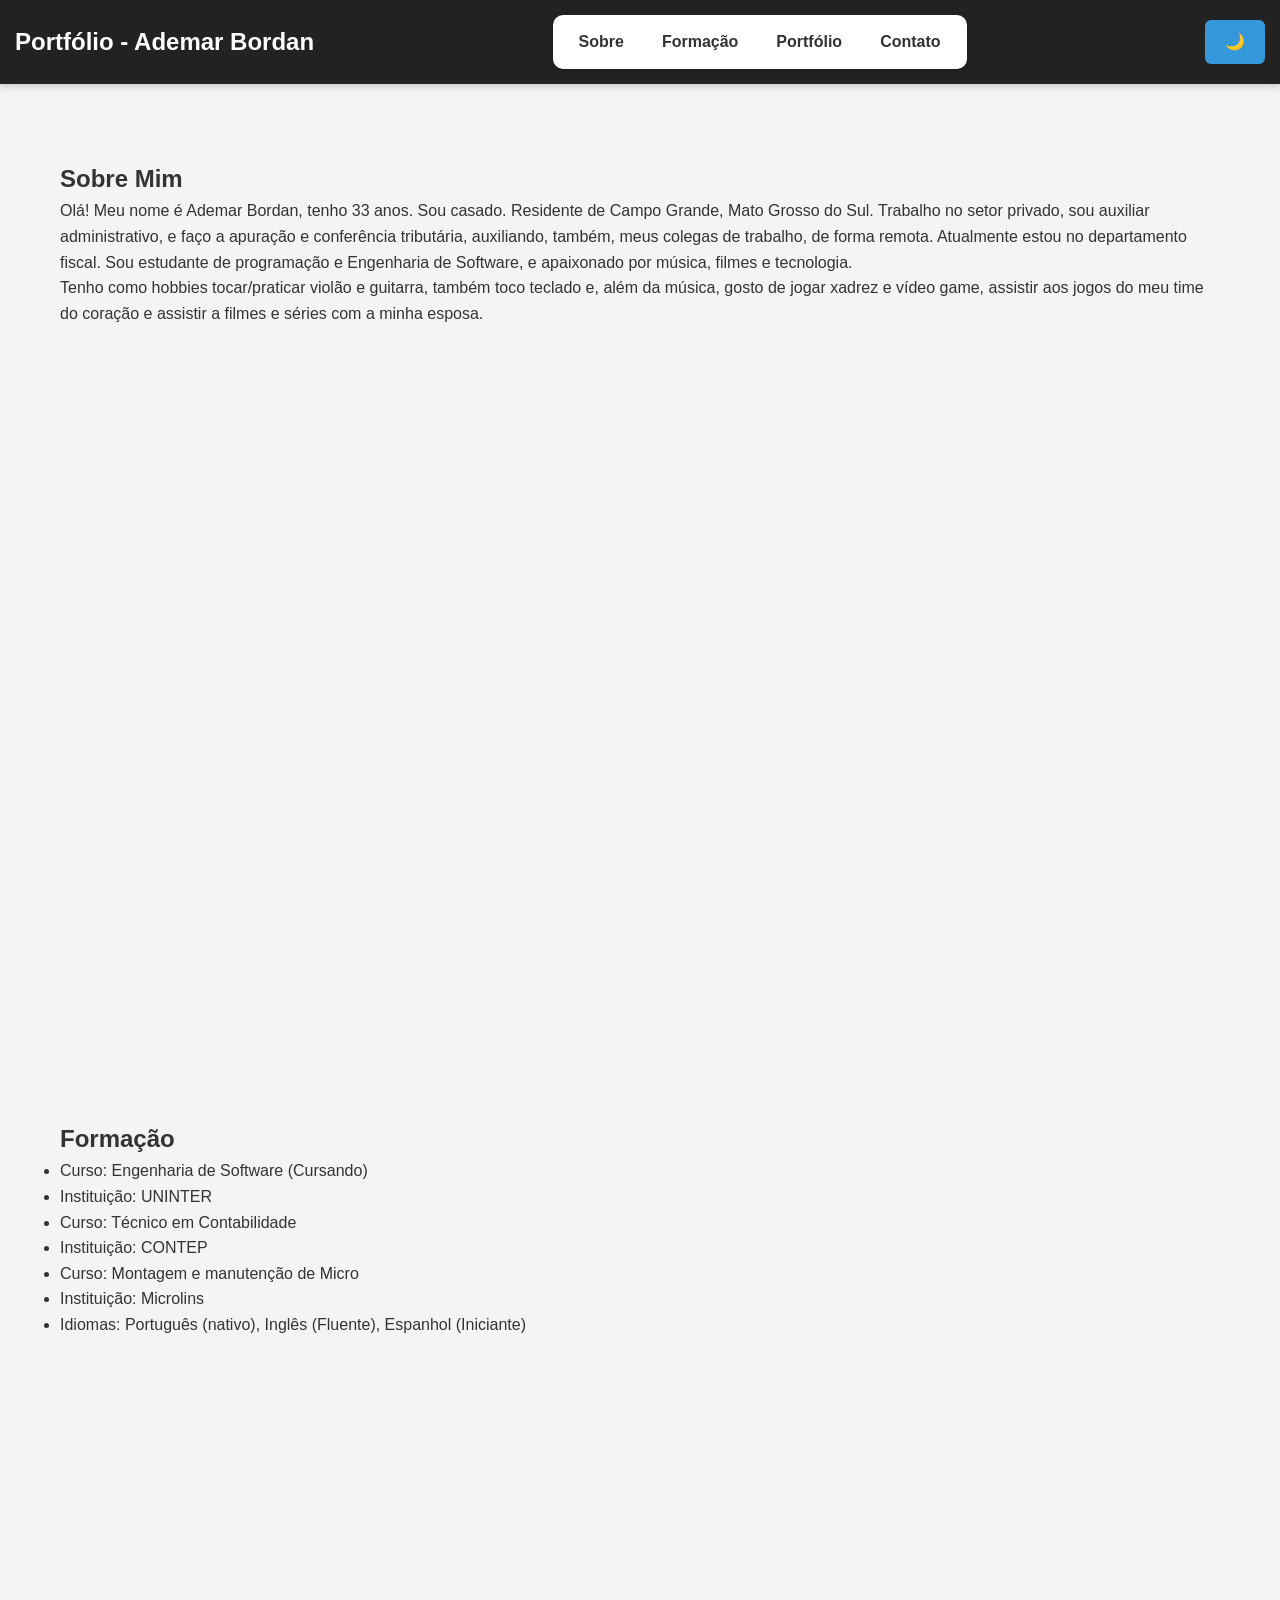
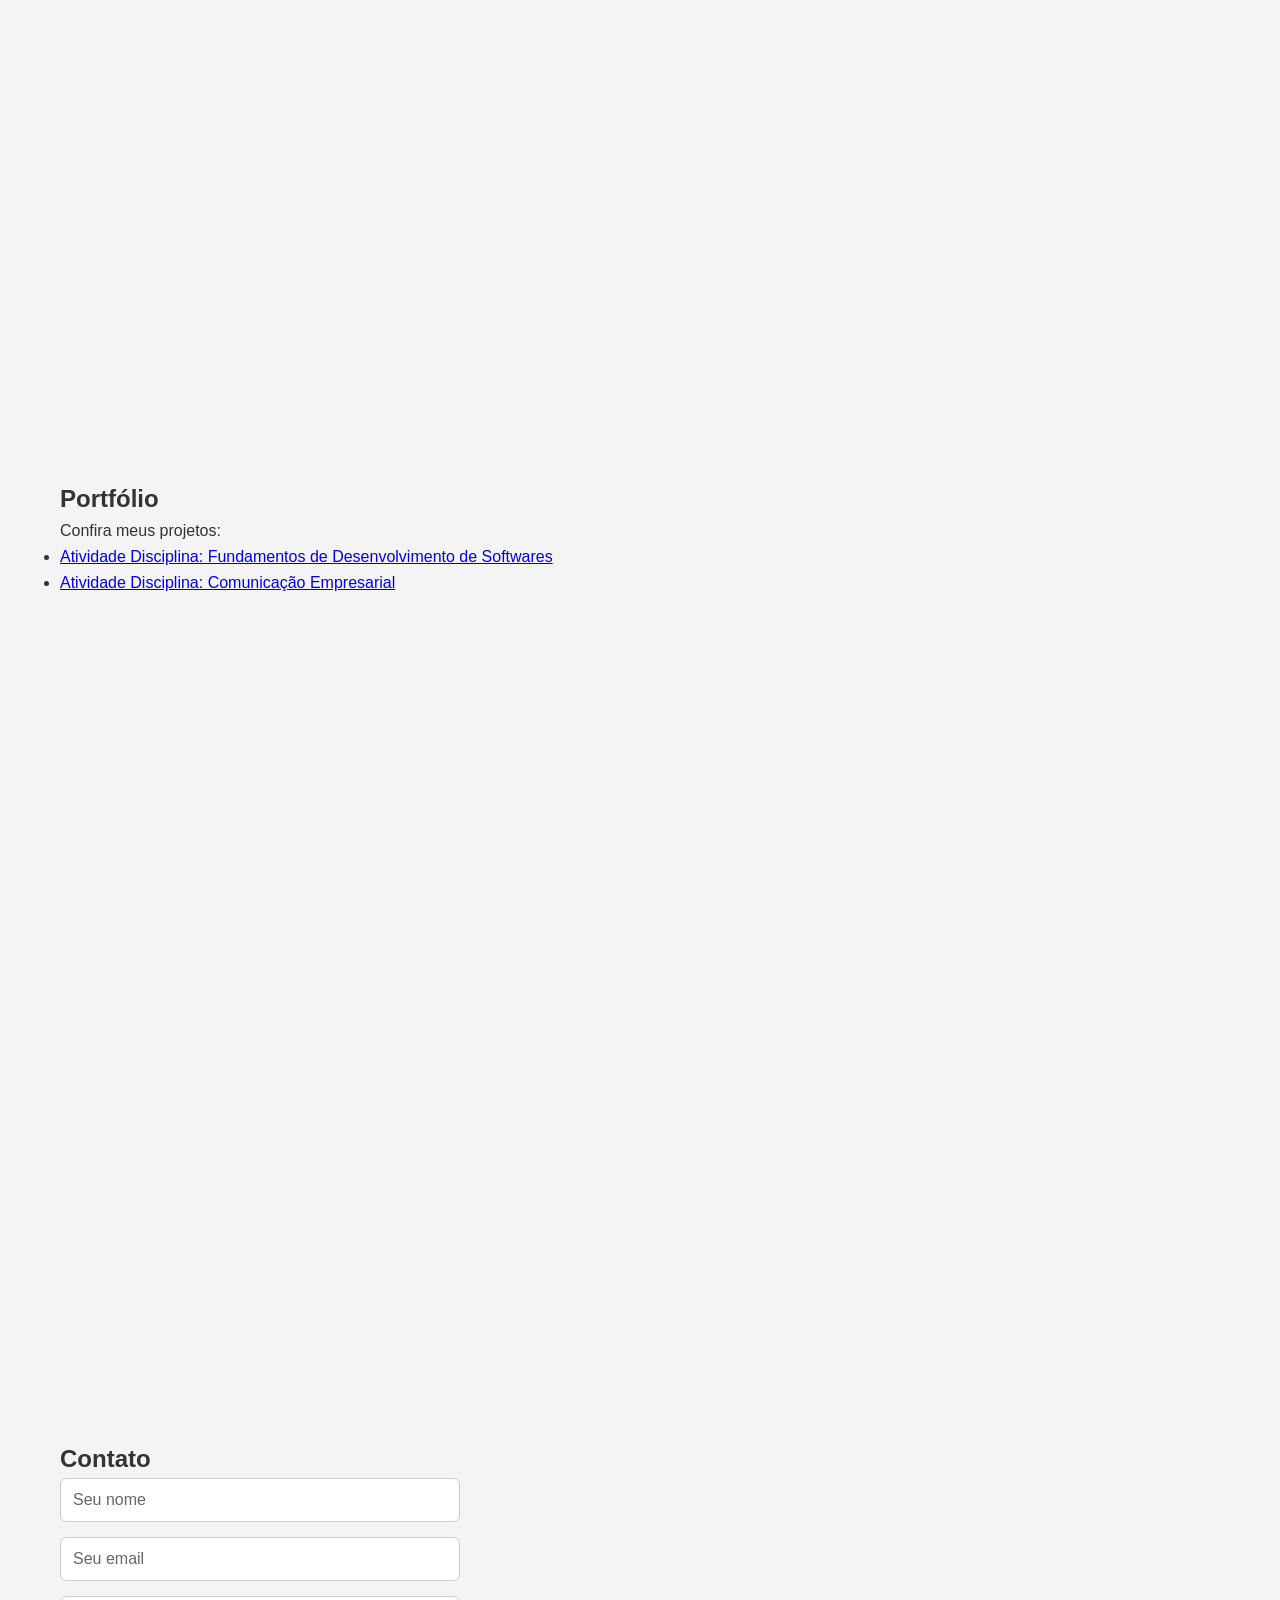
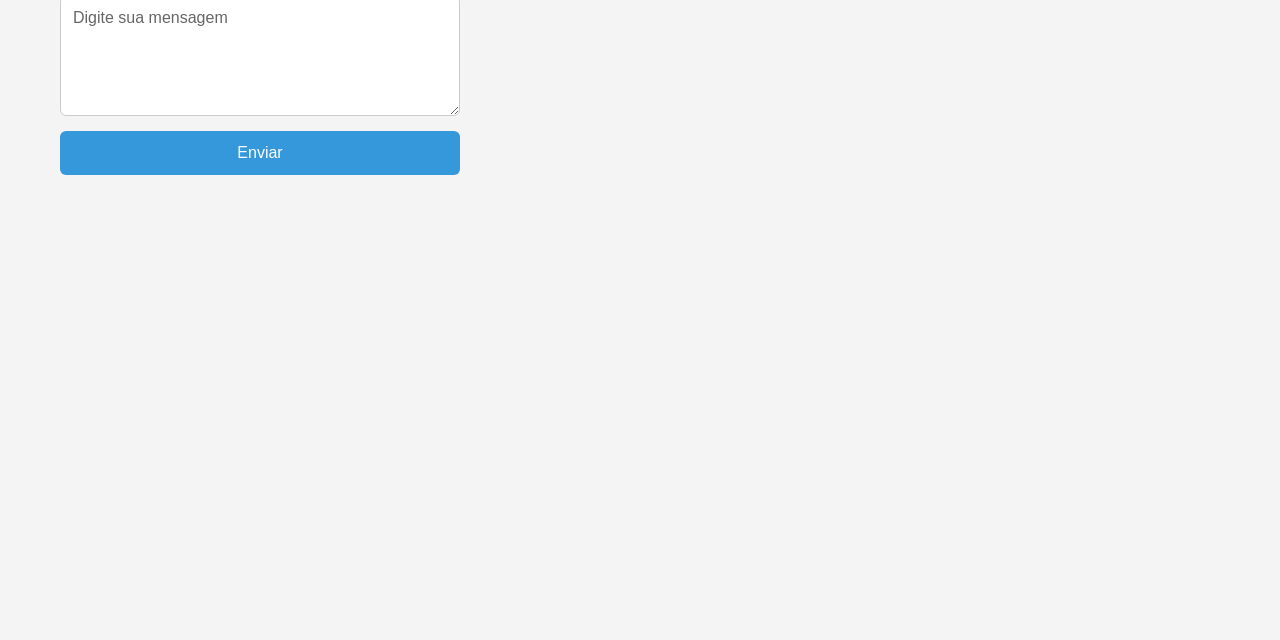
<file: index.html>
<!DOCTYPE html>
<html lang="pt-BR">
<head>
    <meta charset="UTF-8">
    <meta name="viewport" content="width=device-width, initial-scale=1.0">
    <title>Portfólio - Ademar Bordan</title>
    <link rel="stylesheet" href="style.css">
</head>
<body>

    <!-- MENU -->
    <header>
        <nav>
            <h2>Portfólio - Ademar Bordan</h2>

            <!-- BOTÃO MENU MOBILE -->
            <button id="menuBtn">☰</button>

            <ul id="menu">
                <li><a href="#sobre">Sobre</a></li>
                <li><a href="#formacao">Formação</a></li>
                <li><a href="#portfolio">Portfólio</a></li>
                <li><a href="#contato">Contato</a></li>
            </ul>

            <!-- Botão tema -->
            <button id="temaBtn">🌙</button>
        </nav>
    </header>

    <!-- SOBRE -->
    <section id="sobre">
        <h1>Sobre Mim</h1>
        <p>
            Olá! Meu nome é Ademar Bordan, tenho 33 anos. Sou casado. Residente de Campo Grande, Mato Grosso do Sul. 
            Trabalho no setor privado, sou auxiliar administrativo, e faço a apuração e conferência tributária, auxiliando, também, meus colegas de trabalho, de forma remota. Atualmente estou no departamento fiscal. 
            Sou estudante de programação e Engenharia de Software, e apaixonado por música, filmes e tecnologia.
        </p>

        <p>
            Tenho como hobbies tocar/praticar violão e guitarra, também toco teclado e, além da música, gosto de jogar xadrez e vídeo game, assistir aos jogos do meu time do coração e assistir a filmes e séries com a minha esposa.
        </p>
    </section>

    <!-- FORMAÇÃO -->
    <section id="formacao">
        <h1>Formação</h1>
        <ul>
            <li>Curso: Engenharia de Software (Cursando)</li>
            <li>Instituição: UNINTER</li>
            <li>Curso: Técnico em Contabilidade</li>
            <li>Instituição: CONTEP</li>
            <li>Curso: Montagem e manutenção de Micro</li>
            <li>Instituição: Microlins</li>            
            <li>Idiomas: Português (nativo), Inglês (Fluente), Espanhol (Iniciante)</li>
        </ul>
    </section>

    <!-- PORTFÓLIO -->
    <section id="portfolio">
        <h1>Portfólio</h1>
        <p>Confira meus projetos:</p>
        <ul>
            <li><a href="https://junior-bordan.github.io/Personal-page/">Atividade Disciplina: Fundamentos de Desenvolvimento de Softwares</a></li>
            <li><a href="https://drive.google.com/file/d/1W1UHmdPwgsSzLCTxCpLdv7VsHIP85biU/view">Atividade Disciplina: Comunicação Empresarial</a></li>
        </ul>
    </section>

    <!-- CONTATO -->
    <section id="contato">
        <h1>Contato</h1>

        <form id="formContato">
            <input type="text" id="nome" placeholder="Seu nome">
            <input type="email" id="email" placeholder="Seu email">
            <textarea id="mensagem" placeholder="Digite sua mensagem"></textarea>
            <button type="submit">Enviar</button>
        </form>

        <p id="msg"></p>
    </section>

    <!-- SCRIPT -->
    <script src="script.js" defer></script>

</body>
</html>
</file>
<file: style.css>
/* ========================================
   CSS VARIABLES (THEME SYSTEM)
   ======================================== */
:root {
    --primary-color: #3498db;
    --primary-dark: #0097a7;

    --bg-color: #f4f4f4;
    --bg-secondary: #ffffff;
    --bg-tertiary: #e0e0e0;

    --text-color: #333;
    --text-gray: #666;

    --header-bg: #222;
    --border-color: #ccc;

    /* NOVO (menu profissional) */
    --nav-bg: #ffffff;
    --nav-text: #333;

    --transition: 0.3s;
    --border-radius: 6px;
    --touch-target: 44px;
}

/* 🌙 DARK MODE */
html[data-theme="dark"] {
    --primary-color: #1abc9c;

    --bg-color: #121212;
    --bg-secondary: #1a1a1a;
    --bg-tertiary: #2a2a2a;

    --text-color: #ffffff;
    --text-gray: #bbbbbb;

    --header-bg: #1a1a1a;
    --border-color: #333;

    /* NOVO (menu dark) */
    --nav-bg: #2a2a2a;
    --nav-text: #ffffff;
}

/* ========================================
   RESET & BASE STYLES
   ======================================== */
* {
    margin: 0;
    padding: 0;
    box-sizing: border-box;
}

html {
    scroll-behavior: smooth;
}

body {
    font-family: Arial, sans-serif;
    background: var(--bg-color);
    color: var(--text-color);
    line-height: 1.6;
    transition: background var(--transition), color var(--transition);
}

/* ========================================
   HEADER & NAVIGATION
   ======================================== */
header {
    background: var(--header-bg);
    color: white;
    padding: 15px;
    position: fixed;
    width: 100%;
    top: 0;
    z-index: 1000;
    box-shadow: 0 2px 8px rgba(0, 0, 0, 0.2);
}

nav {
    display: flex;
    justify-content: space-between;
    align-items: center;
}

/* MENU PROFISSIONAL */
nav ul {
    display: flex;
    list-style: none;
    background: var(--nav-bg);
    padding: 6px 12px;
    border-radius: 10px;
    gap: 10px;
    box-shadow: 0 2px 8px rgba(0, 0, 0, 0.15);
}

nav ul li {
    margin: 0;
}

/* LINKS COMO BOTÕES */
nav a {
    color: var(--nav-text);
    text-decoration: none;
    font-weight: 600;
    padding: 8px 14px;
    border-radius: 6px;
    transition: all var(--transition);
    display: block;
}

/* HOVER MODERNO */
nav a:hover {
    background: var(--primary-color);
    color: white;
    transform: translateY(-1px);
}

/* FOCO ACESSÍVEL */
nav a:focus,
nav a:focus-visible {
    outline: 2px solid var(--primary-color);
    outline-offset: 2px;
}

/* ========================================
   NAVIGATION BUTTONS
   ======================================== */
.nav-buttons {
    display: flex;
    gap: 10px;
}

.nav-buttons button {
    padding: 8px 16px;
    cursor: pointer;
    min-height: var(--touch-target);
    min-width: var(--touch-target);
}

/* ========================================
   SECTIONS
   ======================================== */
section {
    padding: 100px 20px;
    min-height: 100vh;
    max-width: 1200px;
    margin: 0 auto;
    margin-top: 60px;
}

section:first-of-type {
    margin-top: 60px;
}

/* ========================================
   FORMS & INPUTS
   ======================================== */
form {
    display: flex;
    flex-direction: column;
    max-width: 400px;
    gap: 15px;
}

input,
textarea {
    margin: 0;
    padding: 12px;
    border: 1px solid var(--border-color);
    border-radius: var(--border-radius);
    font-family: inherit;
    font-size: 16px;
    transition: border-color var(--transition), box-shadow var(--transition);
    min-height: var(--touch-target);
    background: var(--bg-secondary);
    color: var(--text-color);
}

input::placeholder,
textarea::placeholder {
    color: var(--text-gray);
}

input:focus,
textarea:focus {
    outline: none;
    border-color: var(--primary-color);
    box-shadow: 0 0 5px rgba(0, 188, 212, 0.3);
}

textarea {
    resize: vertical;
    min-height: 120px;
}

/* ========================================
   BUTTONS
   ======================================== */
button {
    padding: 12px 20px;
    border: none;
    background: var(--primary-color);
    color: white;
    border-radius: var(--border-radius);
    cursor: pointer;
    transition: background var(--transition);
    font-weight: 500;
    min-height: var(--touch-target);
    font-size: 16px;
}

button:hover {
    background: var(--primary-dark);
}

button:focus,
button:focus-visible {
    outline: 2px solid var(--primary-color);
    outline-offset: 2px;
}

button:active {
    transform: scale(0.98);
}

/* ========================================
   ACCESSIBILITY
   ======================================== */
:focus:not(:focus-visible) {
    outline: none;
}

@media (prefers-reduced-motion: reduce) {
    *,
    *::before,
    *::after {
        animation-duration: 0.01ms !important;
        animation-iteration-count: 1 !important;
        transition-duration: 0.01ms !important;
        scroll-behavior: auto !important;
    }
}

/* ========================================
   MOBILE MENU
   ======================================== */
#menuBtn {
    display: none;
    background: transparent;
    color: white;
    border: none;
    padding: 10px;
    cursor: pointer;
    font-size: 24px;
    min-height: var(--touch-target);
}

#menuBtn:hover {
    background: rgba(255, 255, 255, 0.1);
}

/* ========================================
   RESPONSIVE DESIGN
   ======================================== */
@media (max-width: 768px) {
    header {
        padding: 10px;
    }

    nav ul {
        display: none;
        flex-direction: column;
        background: var(--nav-bg);
        position: absolute;
        top: 60px;
        right: 0;
        width: 200px;
        padding: 10px;
    }

    nav ul li {
        padding: 10px;
    }

    nav ul.show {
        display: flex;
    }

    #menuBtn {
        display: inline-block;
    }

    section {
        padding: 80px 15px;
        margin-top: 60px;
    }

    form {
        max-width: 100%;
    }

    input,
    textarea,
    button {
        font-size: 16px;
    }
}

@media (max-width: 480px) {
    section {
        padding: 60px 10px;
        min-height: auto;
    }

    nav ul {
        width: 100%;
        right: 0;
    }

    nav ul li {
        padding: 15px 20px;
    }
}
</file>
